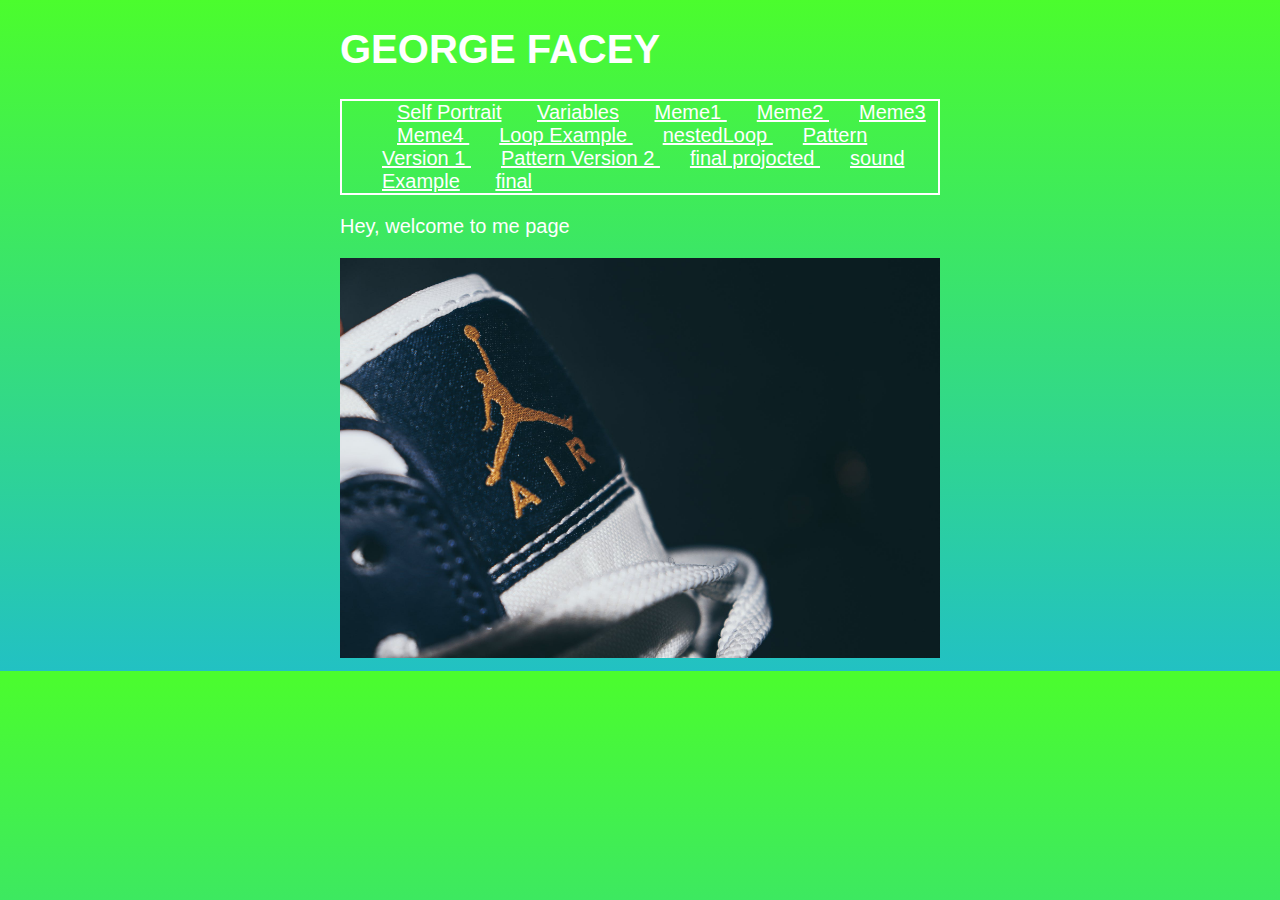
<file: index.html>
<!DOCTYPE html>
<html>
<head>
	<title>MMP 210</title>
	<meta charset="utf-8">
	<link href="style.css" type="text/css" rel="stylesheet">

</head>
<body>
	<div id="container">
		<h1> GEORGE FACEY  </h1>
		<ul>
			<li> <a href="self_portrait"> Self Portrait</a> </li>
			<li class="link"> <a href="variables"> Variables</a></li>
			<li class="link"> <a href="meme_1"> Meme1 </a></li>
			<li class="link"> <a href="meme_2"> Meme2 </a></li>
			<li class="link"> <a href="meme_3"> Meme3 </a></li>
			<li class="link"> <a href="meme_4"> Meme4 </a></li>
			
			<li class="link"> <a href="Loop"> Loop Example </a></li>
			<li class="link"> <a href="Nested_Loop"> nestedLoop </a></li>
			<li class="link"> <a href="pattern_1"> Pattern Version 1 <a/></li>
			<li class="link"> <a href="pattern_2"> Pattern Version 2 <a/></li>

			<li class="link"> <a href="persentations"> final projocted <a/></li>
			<li class="link"> <a href="sound"> sound Example<a/></li>
			<li class="link"> <a href="final"> final <a/></li>

	
		</ul>
		<p>Hey, welcome to me page </p>
	    <img src="jordenLogo.jpeg" >
	  </div>
</body>
</html>
</file>
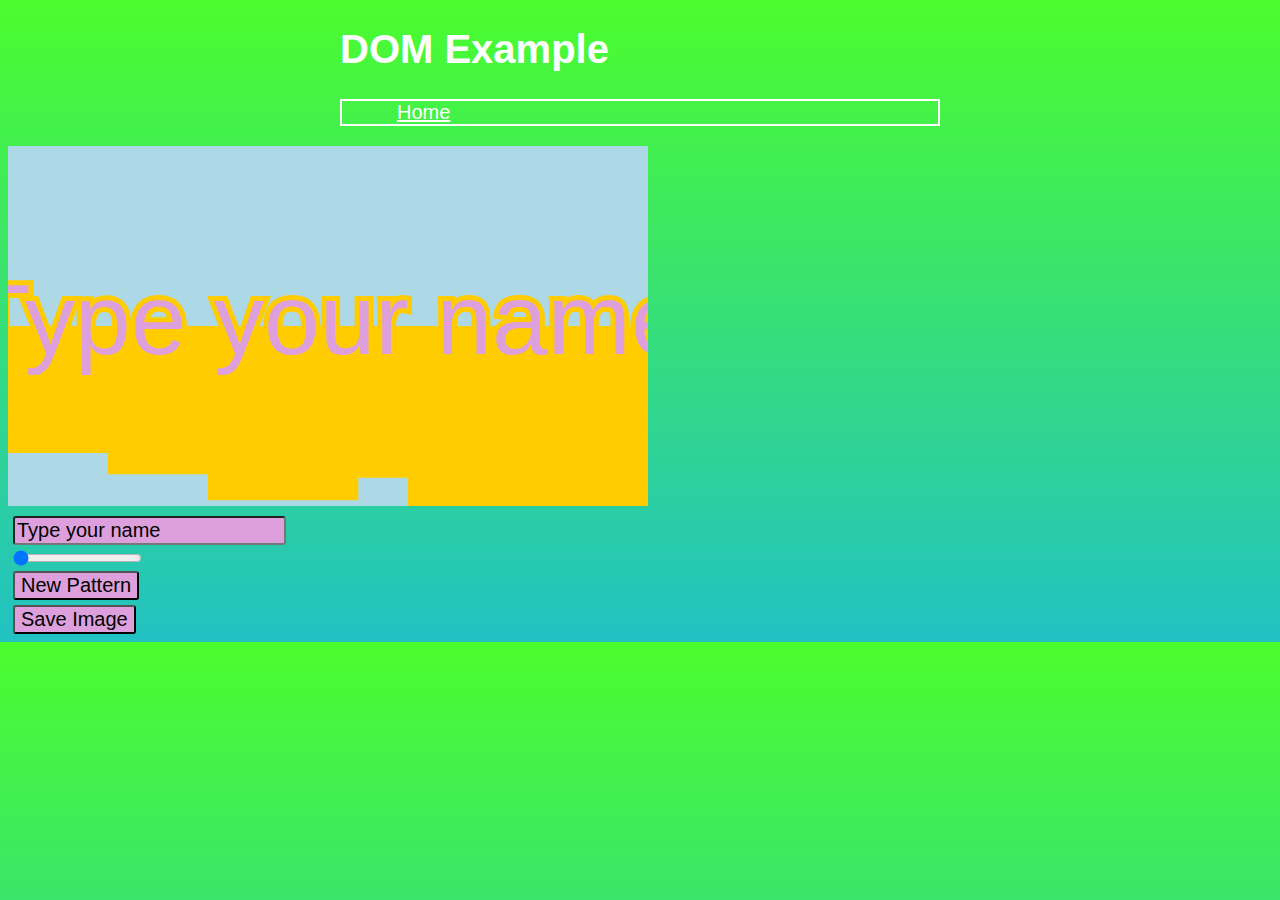
<file: DOM/index.html>
<!DOCTYPE html>
<html>
<head>
	<title>DOM Example </title>
	<link href="style.css"  rel="stylesheet" type="text/css">
	<meta charset="utf-8">
</head>
<body>
	<div id="container">
		<h1> DOM Example </h1>
		<ul>
			<li><a href="../">Home</a></li>
		</ul>
	</div>
		<script src="p5.min.js"></script>
		<script src="sketch.js"></script>
</body>
</html>
</file>
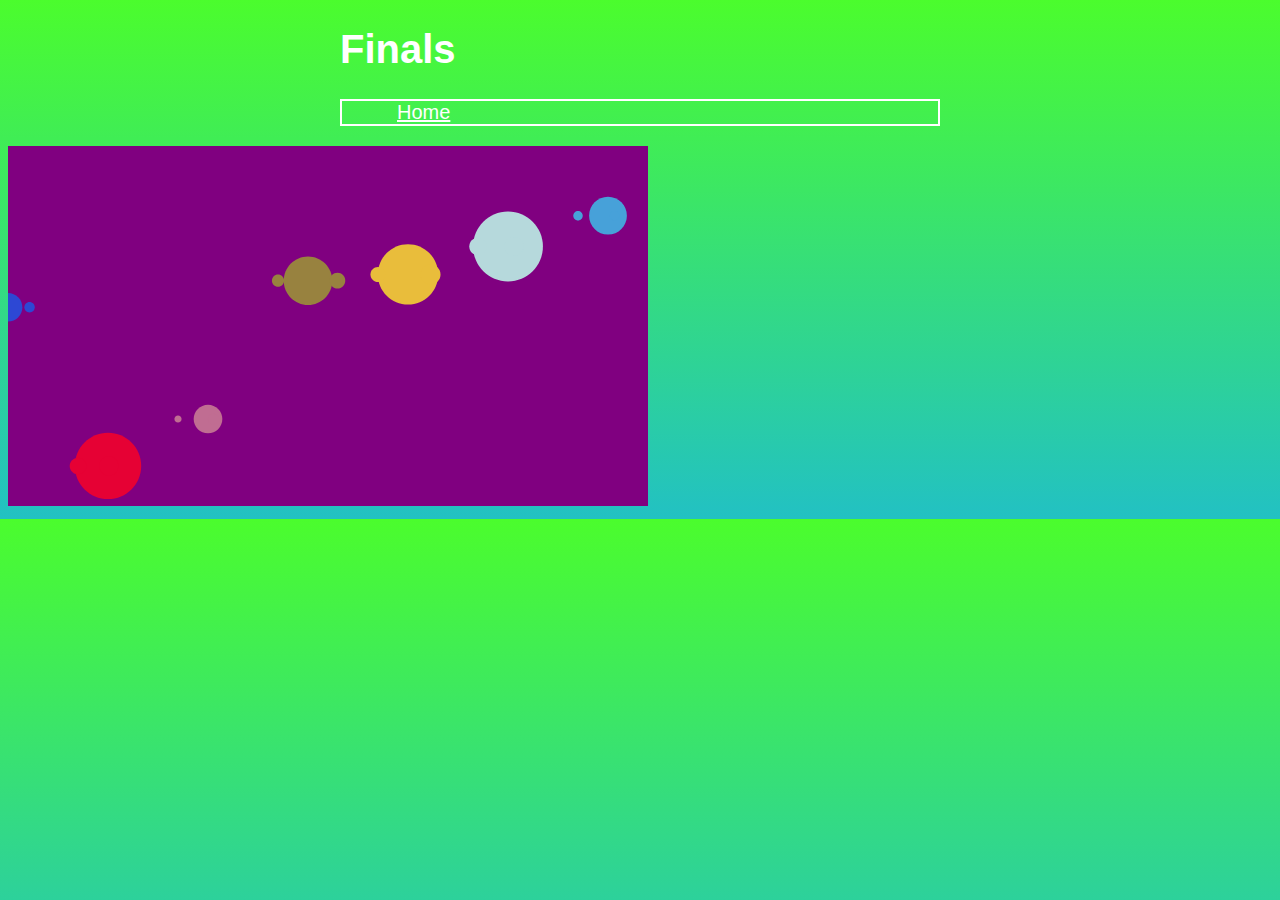
<file: Final/index.html>
<!DOCTYPE html>
<html>
<head>
	<title>Pattern Final Version </title>
	<link href="style.css"  rel="stylesheet" type="text/css">
	<meta charset="utf-8">
</head>
<body>
	<div id="container">
		<h1> Finals  </h1>
		<ul>
			<li><a href="../">Home</a></li>
		</ul>
	</div>
		<script src="p5.min.js"></script>
		<script scr="p5.sound.js"></script>
		<script src="sketch.js"></script>
</body>
</html>
</file>
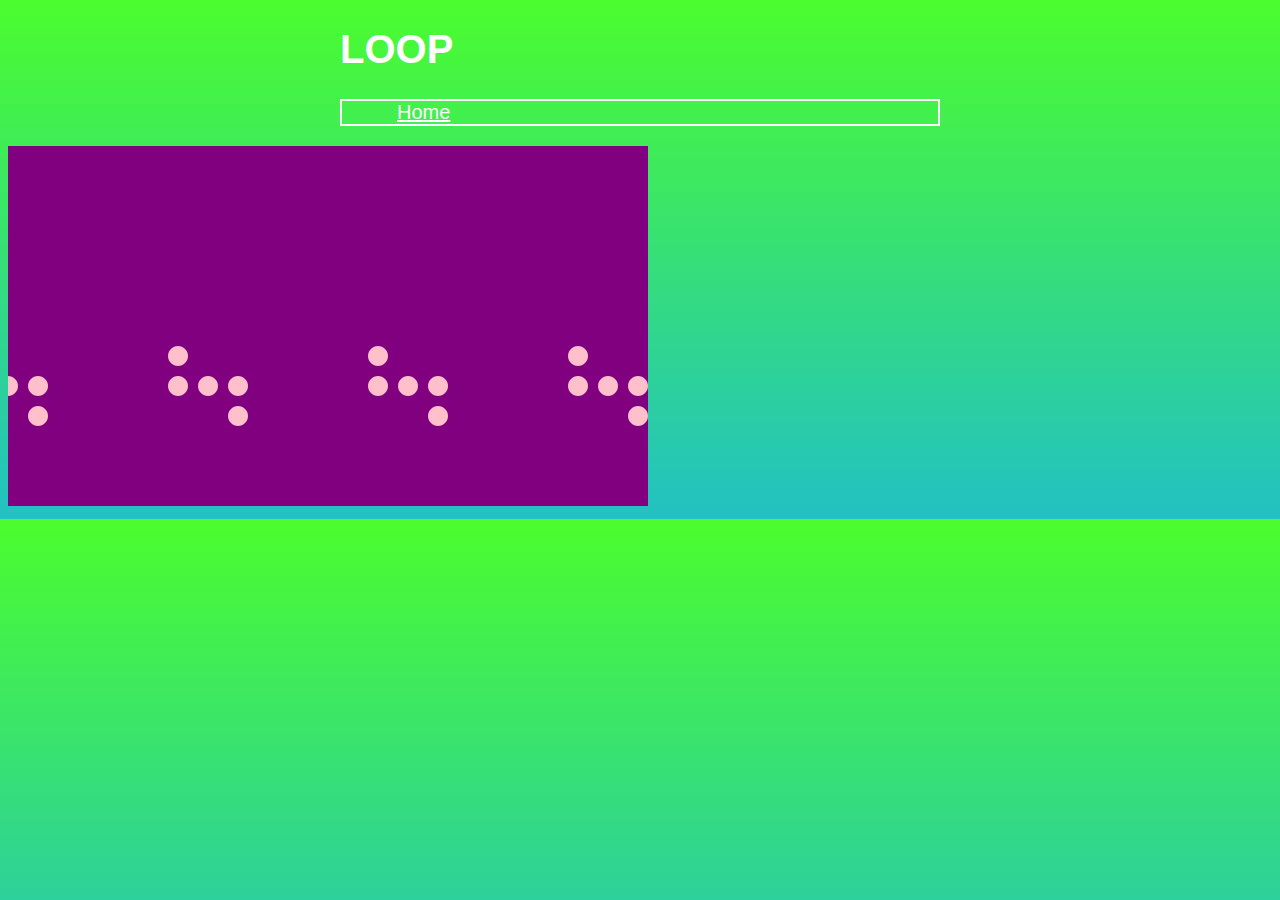
<file: Loop/index.html>
<!DOCTYPE html>
<html>
<head>
	<title>Loop Example </title>
	<link href="style.css"  rel="stylesheet" type="text/css">
	<meta charset="utf-8">
</head>
<body>
	<div id="container">
		<h1> LOOP </h1>
		<ul>
			<li><a href="../">Home</a></li>
		</ul>
	</div>
		<script src="p5.min.js"></script>
		<script src="sketch.js"></script>
</body>
</html>
</file>
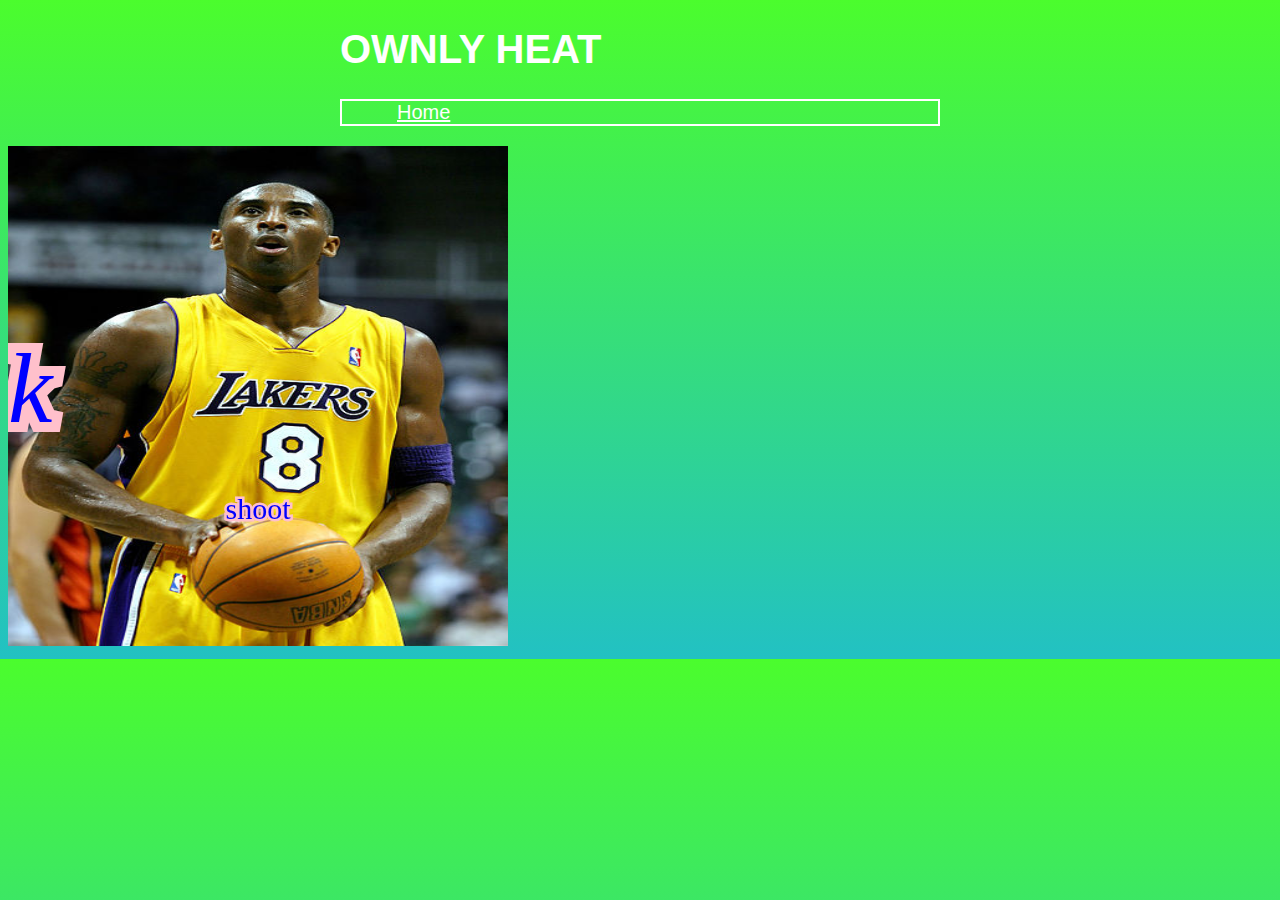
<file: meme_1/index.html>
<!DOCTYPE html>
<html>
<head>
	<title>SELF PORTRAIT</title>
	<link href="style.css"  rel="stylesheet" type="text/css">
	<meta charset="utf-8">
</head>
<body>
	<div id="container">
		<h1> OWNLY HEAT  </h1>
		<ul>
			<li><a href="../">Home</a></li>
		</ul>
	</div>
		<script src="p5.min.js"></script>
		<script src="sketch.js"></script>
</body>
</html>
</file>
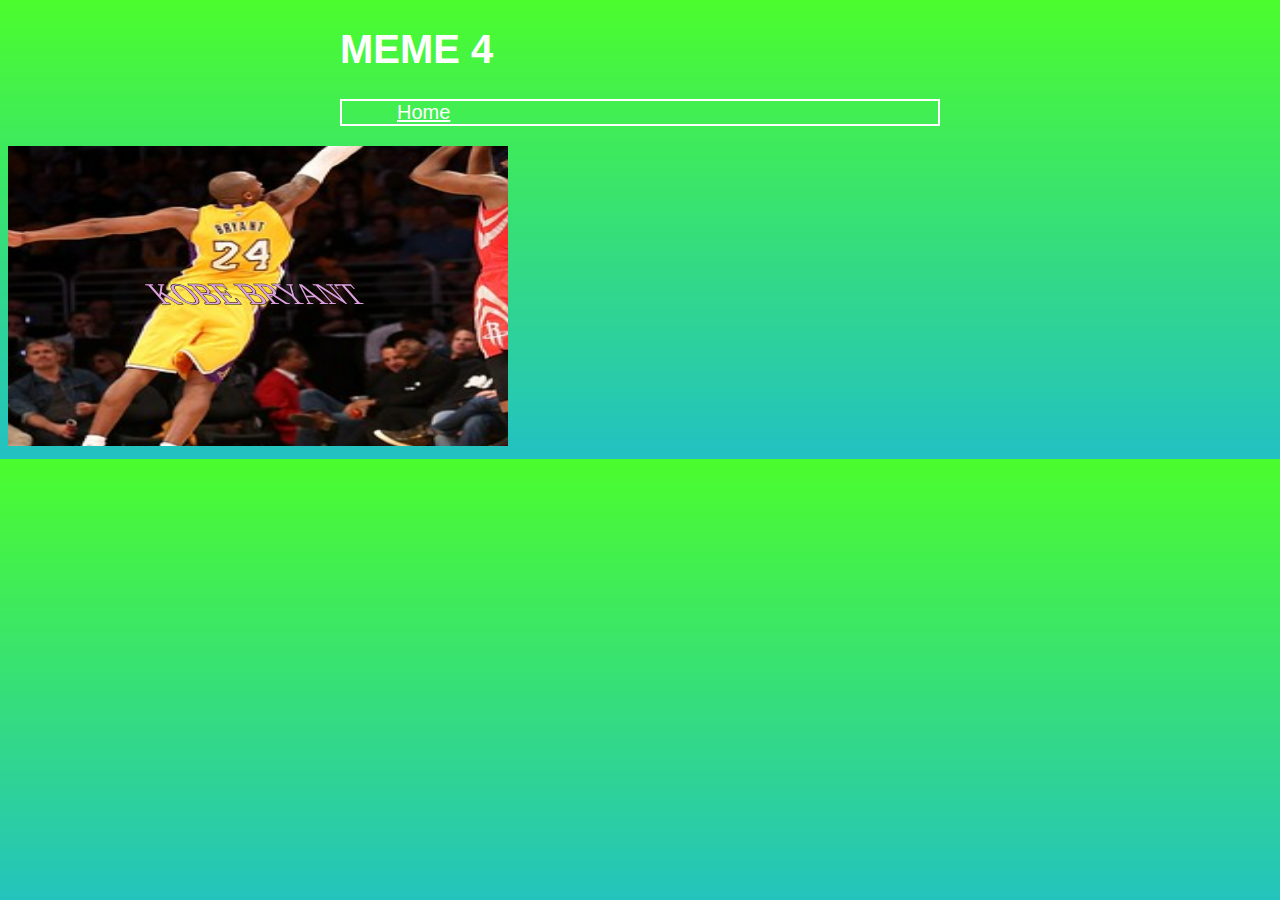
<file: meme_4/index.html>
<!DOCTYPE html>
<html>
<head>
	<title>MEME VERSION 4 </title>
	<link href="style.css"  rel="stylesheet" type="text/css">
	<meta charset="utf-8">
</head>
<body>
	<div id="container">
		<h1> MEME 4 </h1>
		<ul>
			<li><a href="../">Home</a></li>
		</ul>
	</div>
		<script src="p5.min.js"></script>
		<script src="sketch.js"></script>
</body>
</html>
</file>
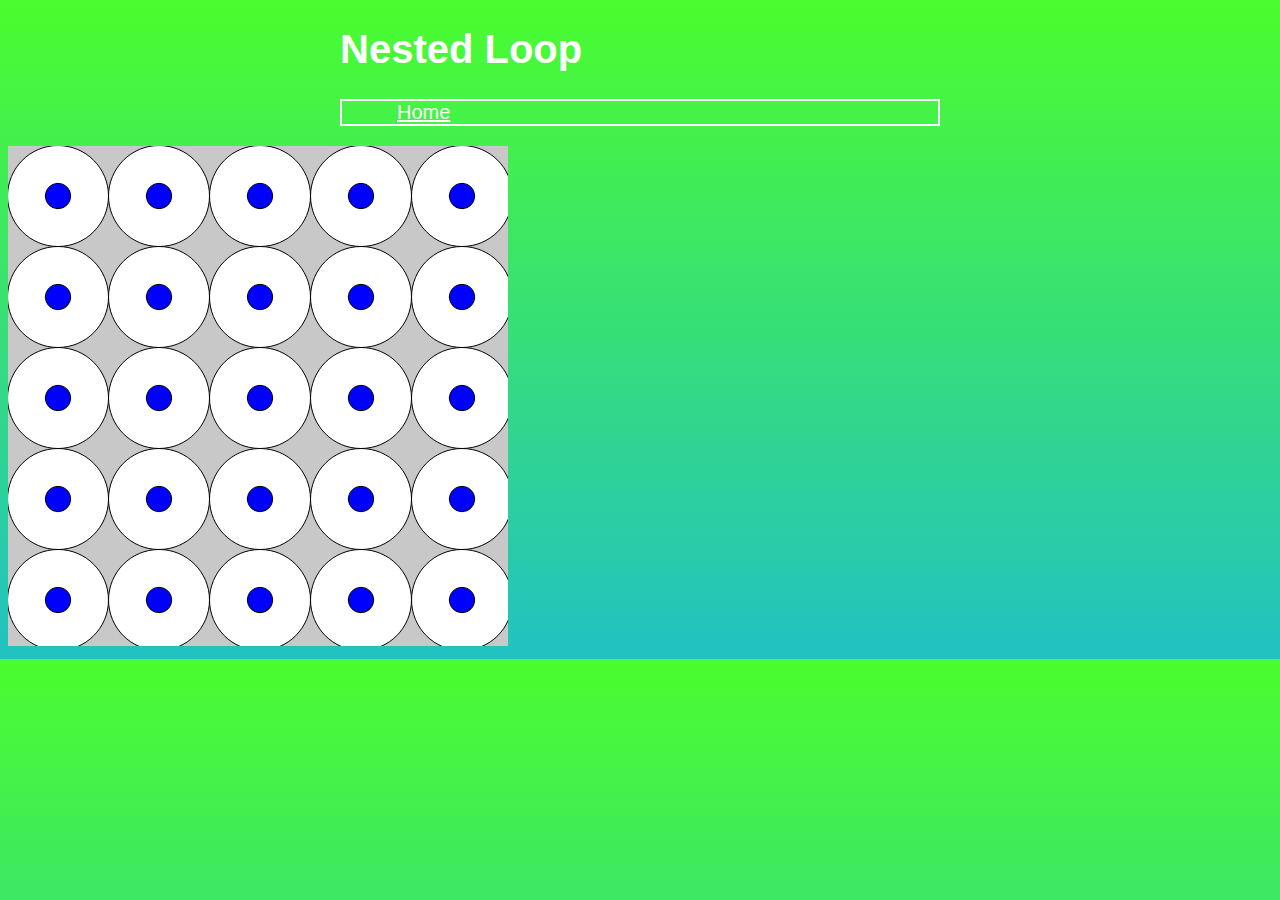
<file: Nested_Loop/index.html>
<!DOCTYPE html>
<html>
<head>
	<title> Nested Loops Example </title>
	<link href="style.css"  rel="stylesheet" type="text/css">
	<meta charset="utf-8">
</head>
<body>
	<div id="container">
		<h1> Nested Loop </h1>
		<ul>
			<li><a href="../">Home</a></li>
		</ul>
	</div>
		<script src="p5.min.js"></script>
		<script src="sketch.js"></script>
</body>
</html>
</file>
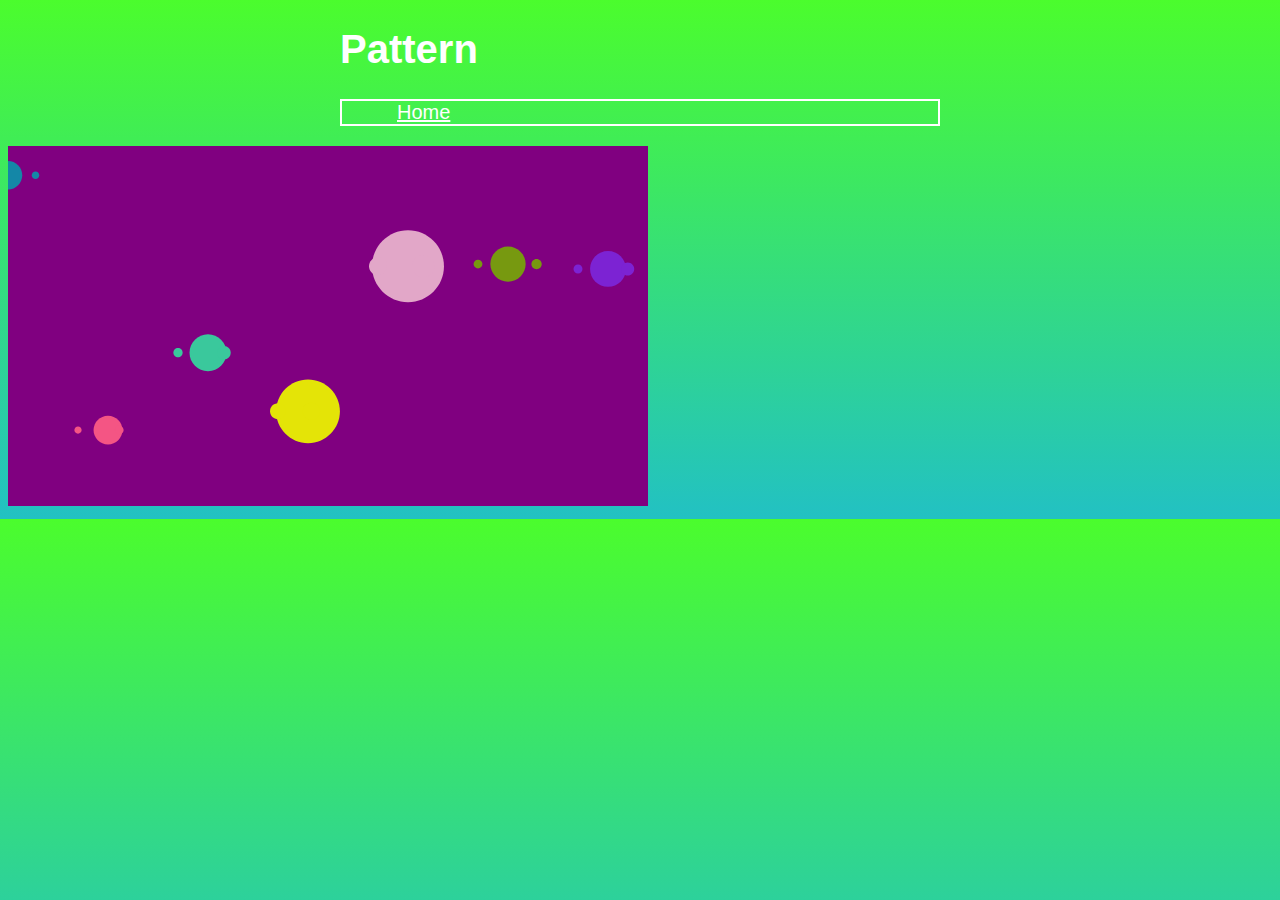
<file: pattern_1/index.html>
<!DOCTYPE html>
<html>
<head>
	<title>Pattern Version 1 </title>
	<link href="style.css"  rel="stylesheet" type="text/css">
	<meta charset="utf-8">
</head>
<body>
	<div id="container">
		<h1> Pattern </h1>
		<ul>
			<li><a href="../">Home</a></li>
		</ul>
	</div>
		<script src="p5.min.js"></script>
		<script src="sketch.js"></script>
</body>
</html>
</file>
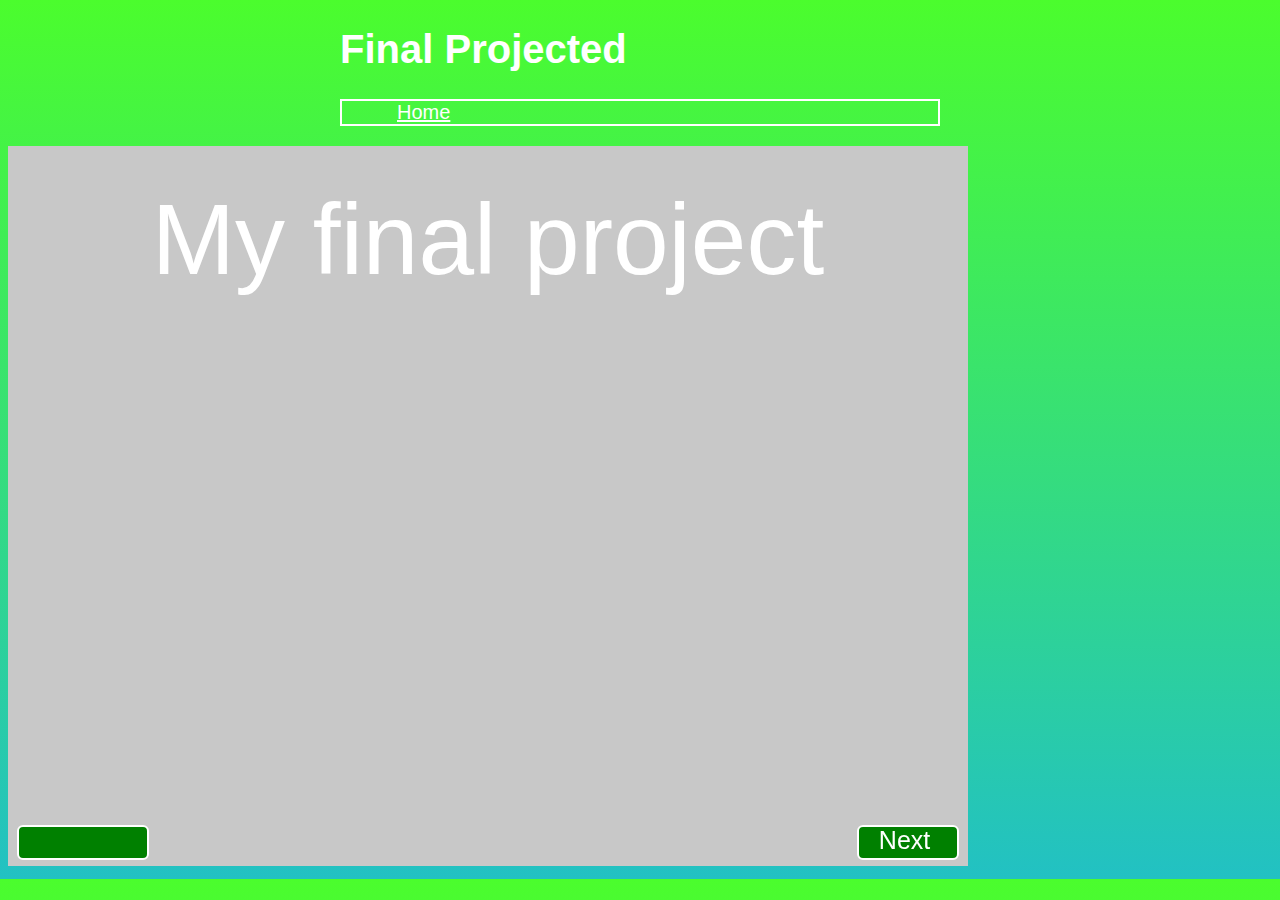
<file: persentations/index.html>
<!DOCTYPE html>
<html>
<head>
	<title> final projectes pitch </title>
	<link href="style.css"  rel="stylesheet" type="text/css">
	<meta charset="utf-8">
</head>
<body>
	<div id="container">
		<h1> Final Projected   </h1>
		<ul>
			<li><a href="../">Home</a></li>
		</ul>
	</div>
		<script src="p5.min.js"></script>
		<script src="sketch.js"></script>
</body>
</html>
</file>
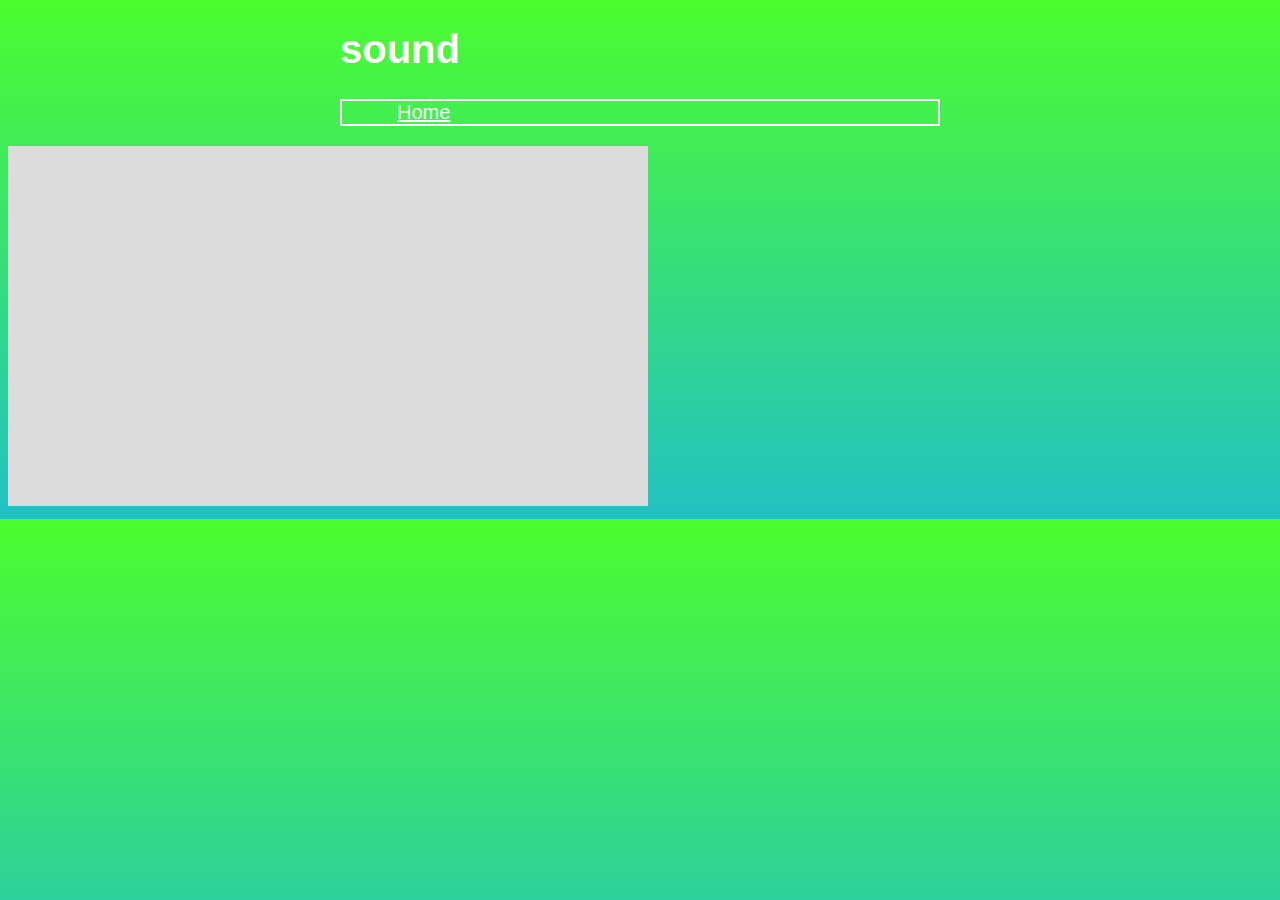
<file: sound/index.html>
<!DOCTYPE html>
<html>
<head>
	<title>Sound Example </title>
	<link href="style.css"  rel="stylesheet" type="text/css">
	<meta charset="utf-8">
</head>
<body>
	<div id="container">
		<h1> sound </h1>
		<ul>
			<li><a href="../">Home</a></li>
		</ul>
	</div>
		<script src="p5.min.js"></script>
		<script src="p5.sound.js"></script>
		<script src="sketch.js"></script>
</body>
</html>
</file>
<file: style.css>
body{
	background: rgb(34,193,195);
	background: linear-gradient(0deg, rgba(34,193,195,1) 0%, rgba(75,253,45,1) 100%);
    color: white;
    font-family: Helvetica;
    font-size: 20px;
	}
h1, p, a, {

			font-size: 1.5em;
		}
a {
	color:white ;
	transition:color 300ms ease-in;
	}
a:hover { color:#ff0092;}
img{
	max-width: 100%;
}
#container{
	max-width: 600px;
	margin:0 auto;
}
.link{
	list-style: none;
}
ul {
	border: 2px solid white; 
}
li{ display:inline;
	margin:10px 15px;}
</file>
<file: DOM/style.css>
body{
	background: rgb(34,193,195);
	background: linear-gradient(0deg, rgba(34,193,195,1) 0%, rgba(75,253,45,1) 100%);
    color: white;
    font-family: Helvetica;
    font-size: 20px;
	}
h1, p, a, {

			font-size: 1.5em;
		}
a {
	color:white ;
	transition:color 300ms ease-in;
	}
a:hover { color:#ff0092;}
img{
	max-width: 100%;
}
#container{
	max-width: 600px;
	margin:0 auto;
}
.link{
	list-style: none;
}
ul {
	border: 2px solid white; 
}
li { display:inline;
	margin:10px 15px;
   }
button, input  {
	display: block;
	background: plum;
	border: 2px solid lighblue;
	border-radius: 3px;
	font-size:20px;
	margin: 5px;
}
</file>
<file: Final/style.css>
body{
	background: rgb(34,193,195);
	background: linear-gradient(0deg, rgba(34,193,195,1) 0%, rgba(75,253,45,1) 100%);
    color: white;
    font-family: Helvetica;
    font-size: 20px;
	}
h1, p, a, {

			font-size: 1.5em;
		}
a {
	color:white ;
	transition:color 300ms ease-in;
	}
a:hover { color:#ff0092;}
img{
	max-width: 100%;
}
#container{
	max-width: 600px;
	margin:0 auto;
}
.link{
	list-style: none;
}
ul {
	border: 2px solid white; 
}
li{ display:inline;
	margin:10px 15px;
   }
</file>
<file: Loop/style.css>
body{
	background: rgb(34,193,195);
	background: linear-gradient(0deg, rgba(34,193,195,1) 0%, rgba(75,253,45,1) 100%);
    color: white;
    font-family: Helvetica;
    font-size: 20px;
	}
h1, p, a, {

			font-size: 1.5em;
		}
a {
	color:white ;
	transition:color 300ms ease-in;
	}
a:hover { color:#ff0092;}
img{
	max-width: 100%;
}
#container{
	max-width: 600px;
	margin:0 auto;
}
.link{
	list-style: none;
}
ul {
	border: 2px solid white; 
}
li{ display:inline;
	margin:10px 15px;
   }
</file>
<file: meme_1/style.css>
body{
	background: rgb(34,193,195);
	background: linear-gradient(0deg, rgba(34,193,195,1) 0%, rgba(75,253,45,1) 100%);
    color: white;
    font-family: Helvetica;
    font-size: 20px;
	}
h1, p, a, {

			font-size: 1.5em;
		}
a {
	color:white ;
	transition:color 300ms ease-in;
	}
a:hover { color:#ff0092;}
img{
	max-width: 100%;
}
#container{
	max-width: 600px;
	margin:0 auto;
}
.link{
	list-style: none;
}
ul {
	border: 2px solid white; 
}
li{ display:inline;
	margin:10px 15px;
   }
</file>
<file: meme_4/style.css>
body{
	background: rgb(34,193,195);
	background: linear-gradient(0deg, rgba(34,193,195,1) 0%, rgba(75,253,45,1) 100%);
    color: white;
    font-family: Helvetica;
    font-size: 20px;
	}
h1, p, a, {

			font-size: 1.5em;
		}
a {
	color:white ;
	transition:color 300ms ease-in;
	}
a:hover { color:#ff0092;}
img{
	max-width: 100%;
}
#container{
	max-width: 600px;
	margin:0 auto;
}
.link{
	list-style: none;
}
ul {
	border: 2px solid white; 
}
li{ display:inline;
	margin:10px 15px;
   }
</file>
<file: Nested_Loop/style.css>
body{
	background: rgb(34,193,195);
	background: linear-gradient(0deg, rgba(34,193,195,1) 0%, rgba(75,253,45,1) 100%);
    color: white;
    font-family: Helvetica;
    font-size: 20px;
	}
h1, p, a, {

			font-size: 1.5em;
		}
a {
	color:white ;
	transition:color 300ms ease-in;
	}
a:hover { color:#ff0092;}
img{
	max-width: 100%;
}
#container{
	max-width: 600px;
	margin:0 auto;
}
.link{
	list-style: none;
}
ul {
	border: 2px solid white; 
}
li { display:inline;
	margin:10px 15px;
   }
button, input  {
	display: block;
	background: plum;
	border: 2px solid lighblue;
	border-radius: 3px;
	font-size:20px;
	margin: 5px;
}
</file>
<file: pattern_1/style.css>
body{
	background: rgb(34,193,195);
	background: linear-gradient(0deg, rgba(34,193,195,1) 0%, rgba(75,253,45,1) 100%);
    color: white;
    font-family: Helvetica;
    font-size: 20px;
	}
h1, p, a, {

			font-size: 1.5em;
		}
a {
	color:white ;
	transition:color 300ms ease-in;
	}
a:hover { color:#ff0092;}
img{
	max-width: 100%;
}
#container{
	max-width: 600px;
	margin:0 auto;
}
.link{
	list-style: none;
}
ul {
	border: 2px solid white; 
}
li{ display:inline;
	margin:10px 15px;
   }
</file>
<file: persentations/style.css>
body{
	background: rgb(34,193,195);
	background: linear-gradient(0deg, rgba(34,193,195,1) 0%, rgba(75,253,45,1) 100%);
    color: white;
    font-family: Helvetica;
    font-size: 20px;
	}
h1, p, a, {

			font-size: 1.5em;
		}
a {
	color:white ;
	transition:color 300ms ease-in;
	}
a:hover { color:#ff0092;}
img{
	max-width: 100%;
}
#container{
	max-width: 600px;
	margin:0 auto;
}
.link{
	list-style: none;
}
ul {
	border: 2px solid white; 
}
li { display:inline;
	margin:10px 15px;
   }
button, input  {
	display: block;
	background: plum;
	border: 2px solid lighblue;
	border-radius: 3px;
	font-size:20px;
	margin: 5px;
}
</file>
<file: sound/style.css>
body{
	background: rgb(34,193,195);
	background: linear-gradient(0deg, rgba(34,193,195,1) 0%, rgba(75,253,45,1) 100%);
    color: white;
    font-family: Helvetica;
    font-size: 20px;
	}
h1, p, a, {

			font-size: 1.5em;
		}
a {
	color:white ;
	transition:color 300ms ease-in;
	}
a:hover { color:#ff0092;}
img{
	max-width: 100%;
}
#container{
	max-width: 600px;
	margin:0 auto;
}
.link{
	list-style: none;
}
ul {
	border: 2px solid white; 
}
li { display:inline;
	margin:10px 15px;
   }
button, input  {
	display: block;
	background: plum;
	border: 2px solid lighblue;
	border-radius: 3px;
	font-size:20px;
	margin: 5px;
}
</file>
